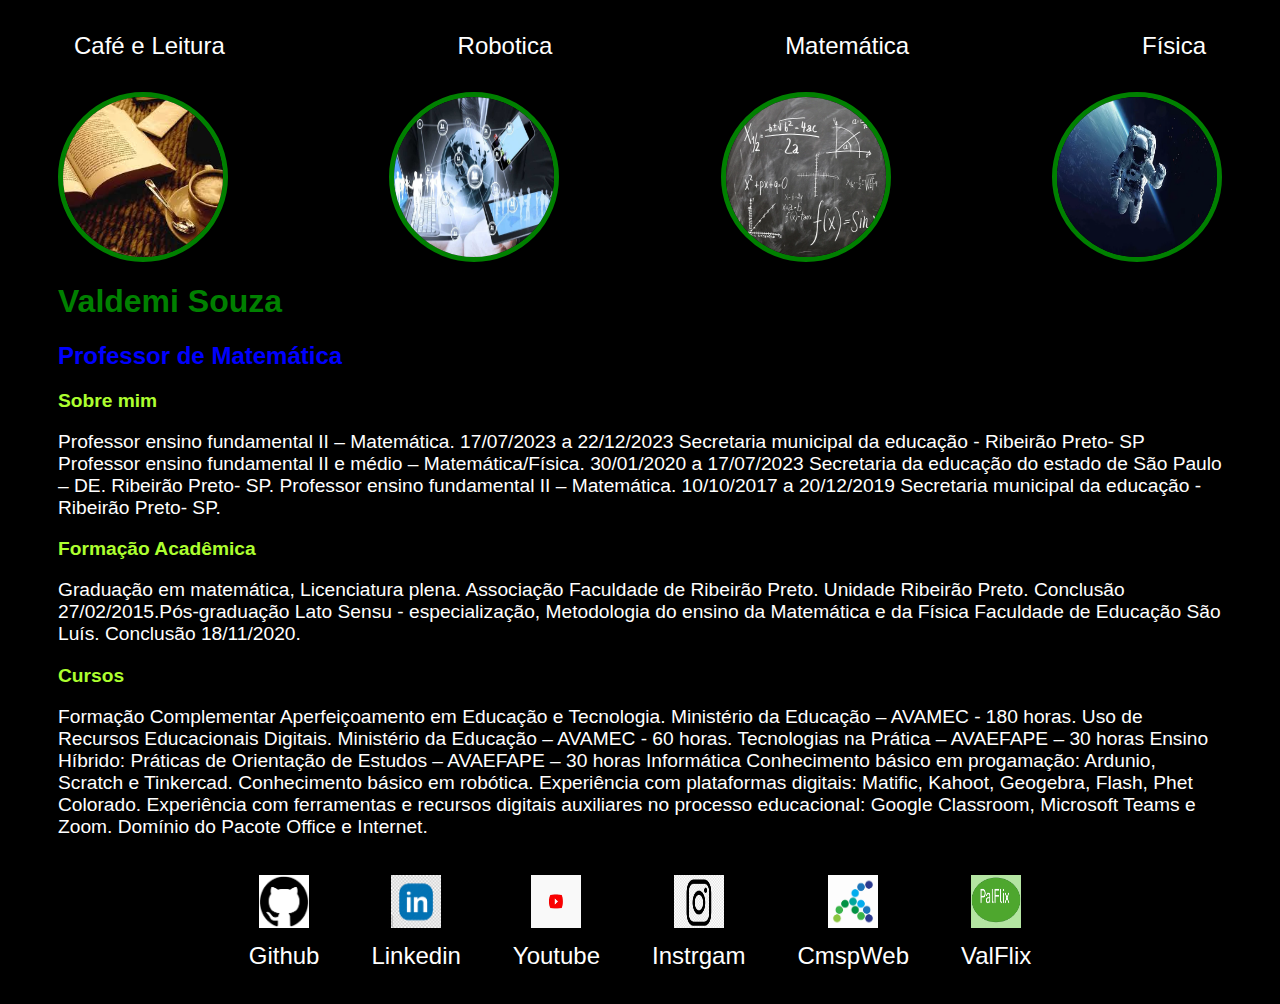
<file: PgVal-main/index.html>
<!DOCTYPE html>
<html lang="pt-br">
<head>
    <meta charset="UTF-8">
    <meta name="viewport" content="width=device-width, initial-scale=1.0">
    <title>Cafeteria e biblioteca</title>
    <link rel="stylesheet" href="stile.css">
</head>

<body>
    <div class="container">
        <nav>
            <ul>
                <li>
                    <a href="index.html">Café e Leitura</a>
                </li>
                <li>
                    <a href="robo.html">Robotica</a>
                </li>
                <li>
                    <a href="matc.html">Matemática</a>
                </li>
                <li>
                    <a href="fisi.html">Física</a>
                </li>
            </ul>
        </nav>
        <header>
            <div class="Center">
                <img src="./img/café01.png"img>
                <img src="./img/TeC.jpg"img>
                <img src="./img/mat.webp"img>
                <img src="./img/fisi.webp"img>
            </div>

           <h1>Valdemi Souza</h1>
           <h2>Professor de Matemática</h2>
        </header>
        <main>
            <section>
                <h3>Sobre mim</h3>
                <p>
                    
Professor ensino fundamental II – Matemática. 17/07/2023 a 22/12/2023
Secretaria municipal da educação - Ribeirão Preto- SP
Professor ensino fundamental II e médio – Matemática/Física. 30/01/2020 a 17/07/2023
Secretaria da educação do estado de São Paulo – DE. Ribeirão Preto- SP.
Professor ensino fundamental II – Matemática. 10/10/2017 a 20/12/2019
Secretaria municipal da educação - Ribeirão Preto- SP.
			

                </p>
                <h3>Formação Acadêmica</h3>
                <p>
                    
                    Graduação em matemática, Licenciatura plena.
                    Associação Faculdade de Ribeirão Preto. Unidade Ribeirão Preto. Conclusão 27/02/2015.Pós-graduação Lato Sensu - especialização, Metodologia do ensino da Matemática e da Física
                    Faculdade de Educação São Luís. Conclusão 18/11/2020.
                    
                    
                    
                </p>
                <h3>Cursos</h3>
                <p>
                    Formação Complementar

                    Aperfeiçoamento em Educação e Tecnologia. Ministério da Educação – AVAMEC - 180 horas.
                    Uso de Recursos Educacionais Digitais. Ministério da Educação – AVAMEC - 60 horas.
                    Tecnologias na Prática – AVAEFAPE – 30 horas 
                    Ensino Híbrido: Práticas de Orientação de Estudos – AVAEFAPE – 30 horas
                    
                    Informática
                     
                    Conhecimento básico em progamação: Ardunio, Scratch e Tinkercad.
                    Conhecimento básico em robótica.
                    Experiência com plataformas digitais: Matific, Kahoot, Geogebra, Flash, Phet Colorado.
                    Experiência com ferramentas e recursos digitais auxiliares no processo educacional: Google Classroom, Microsoft Teams e Zoom.
                    Domínio do Pacote Office e Internet.
                    
                    
                </p>
            </section>
        </main>
        <footer>
              <a href="https://github.com/LAV024" target="_blank" rel="noopener noreferrer">
            <img src="./img/github.png"img>
            <p>Github</p>
            <a href="https://www.linkedin.com/in/valdemi-souza-carvalho-11a71956/?trk=public-profile-join-page" target="_blank" rel="noopener noreferrer">
            <img src="./img/likedin.png"img>
            <p>Linkedin</p>
            <a href="https://www.youtube.com/@valdemisouzacarvalho9179" target="_blank" rel="noopener noreferrer">
            <img src="./img/yotuby.png"img>
            <p>Youtube</p>
            <a href="https://www.instagram.com/valdemi_001?utm_source=qr&igsh=ODloZWZjbXo4MDd2" target="_blank" rel="noopener noreferrer">
                <img src="./img/instrgam.png"img>
                <p>Instrgam</p>
               
                <a href="https://cmspweb.ip.tv/" target="_blank" rel="noopener noreferrer">
                    <img src="./img/cmsp.png"img>
                    <p>CmspWeb</p>
                    <a href="https://pal-flix.vercel.app/" target="_blank" rel="noopener noreferrer">
                        <img src="./img/PalFlix.png"img>
                        <p>ValFlix</p>
        </footer>

    </div>
  
</body>
</html>
</file>
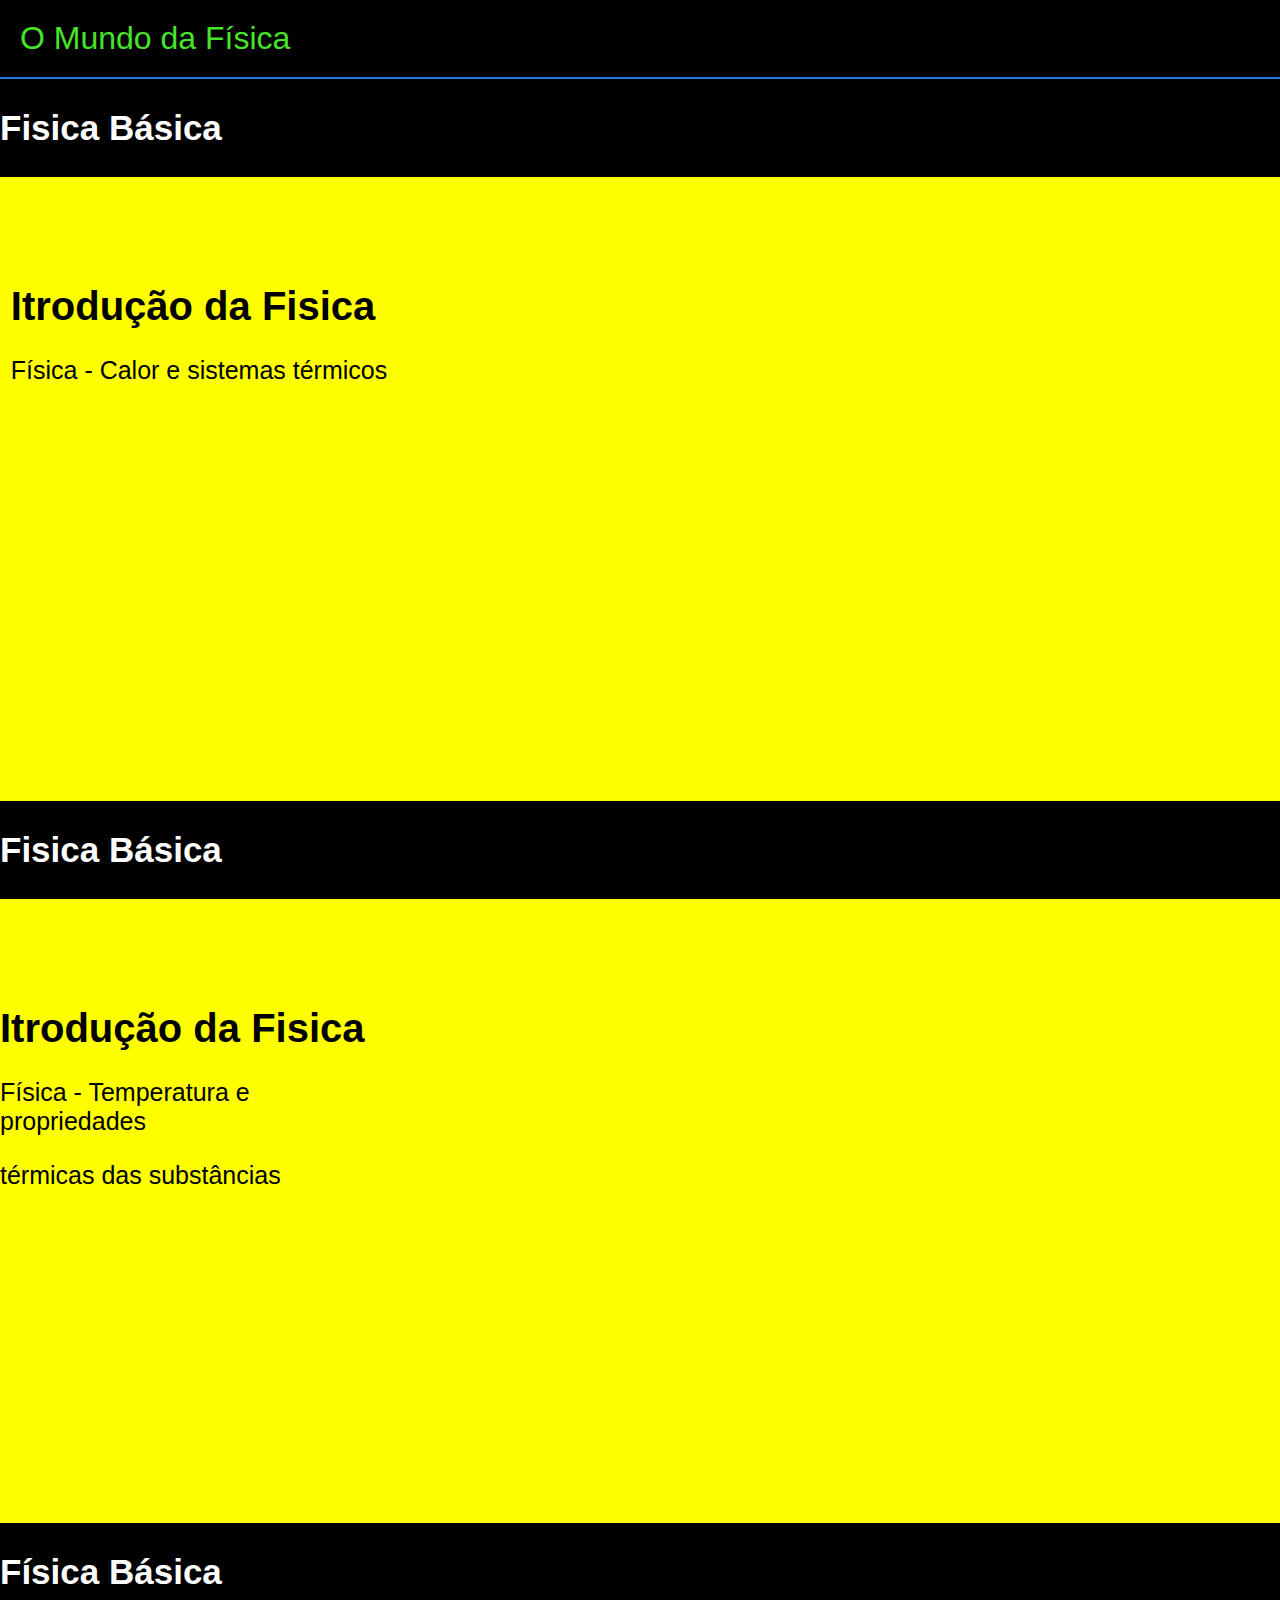
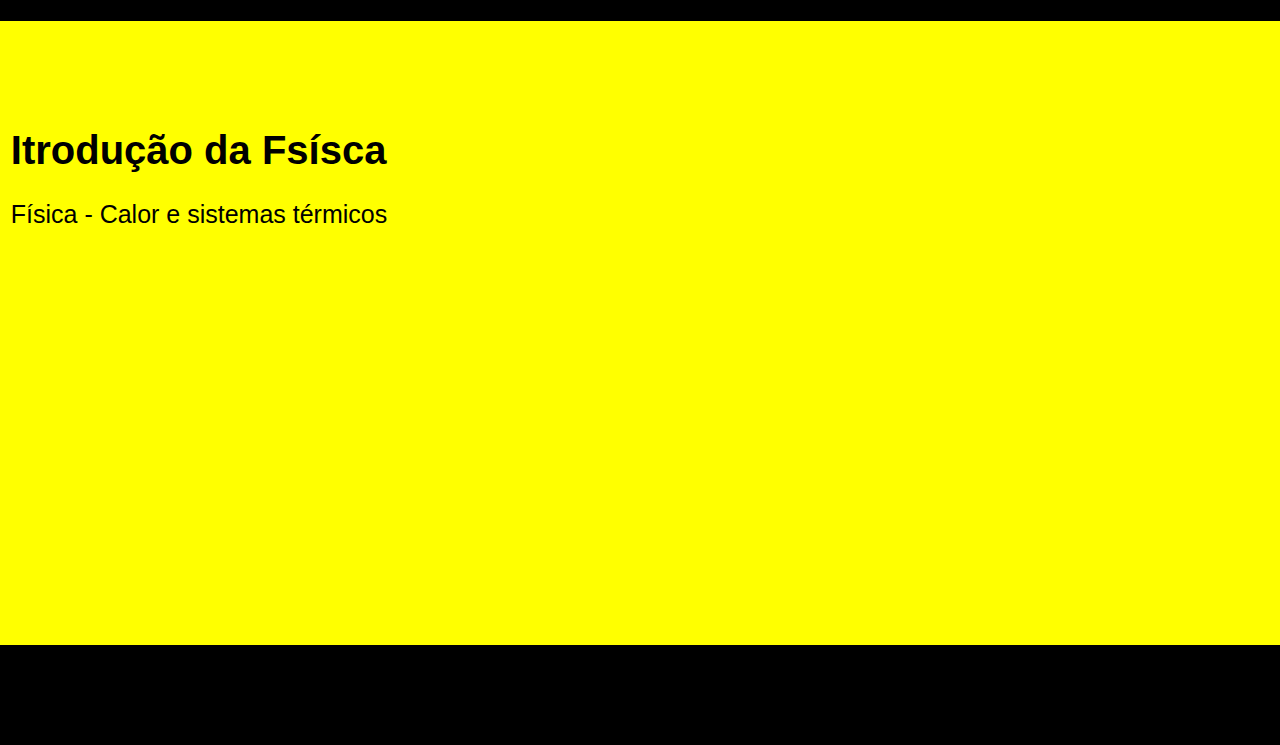
<file: PgVal-main/fisi.html>
<!DOCTYPE html>
<html lang="en">
<head>
    <meta charset="UTF-8">
    <meta name="viewport" content="width=device-width, initial-scale=1.0">
    <title>Física</title>
    <link rel="stylesheet" href="fisi.css">
</head>
<body></body>
    <header>O Mundo da Física</header>
    <h2>Fisica Básica</h2>

    <section class="chamada">
        <div class="chamada-texto">
            <h1>Itrodução da Fisica</h1>
            <p>Física - Calor e sistemas térmicos</p>
        </div>

        <div>
            <iframe width="818" height="460" src="https://www.youtube.com/embed/G3bqmWdGyz0?si=Do85d2vd0R7bDI1A" title="YouTube video player" frameborder="0" allow="accelerometer; autoplay; clipboard-write; encrypted-media; gyroscope; picture-in-picture; web-share" referrerpolicy="strict-origin-when-cross-origin" allowfullscreen></iframe>
        </div>
        
    </section>

</body>
     <h2>Fisica Básica</h2>

    <section class="chamada">
        <div class="chamada-texto">
            <h1>Itrodução da Fisica</h1>
            <p> Física - Temperatura e propriedades</p>
            <p>térmicas das substâncias</p>
        </div>

        <div>
            <iframe width="818" height="460" src="https://www.youtube.com/embed/listEBI3uU8?si=TdN-ONN6ZGZicbT2" title="YouTube video player" frameborder="0" allow="accelerometer; autoplay; clipboard-write; encrypted-media; gyroscope; picture-in-picture; web-share" referrerpolicy="strict-origin-when-cross-origin" allowfullscreen></iframe>
        </div>
        
    </section>

</body>
</body>
<h2>Física Básica</h2>

<section class="chamada">
   <div class="chamada-texto">
       <h1>Itrodução da Fsísca</h1>
       <p>Física - Calor e sistemas térmicos</p>
   </div>

   <div>
    <iframe width="818" height="460" src="https://www.youtube.com/embed/G3bqmWdGyz0?si=d4TTL-V_xaPr6RQ-" title="YouTube video player" frameborder="0" allow="accelerometer; autoplay; clipboard-write; encrypted-media; gyroscope; picture-in-picture; web-share" referrerpolicy="strict-origin-when-cross-origin" allowfullscreen></iframe>
   </div>
   
</section>

</body>

</html>
</file>
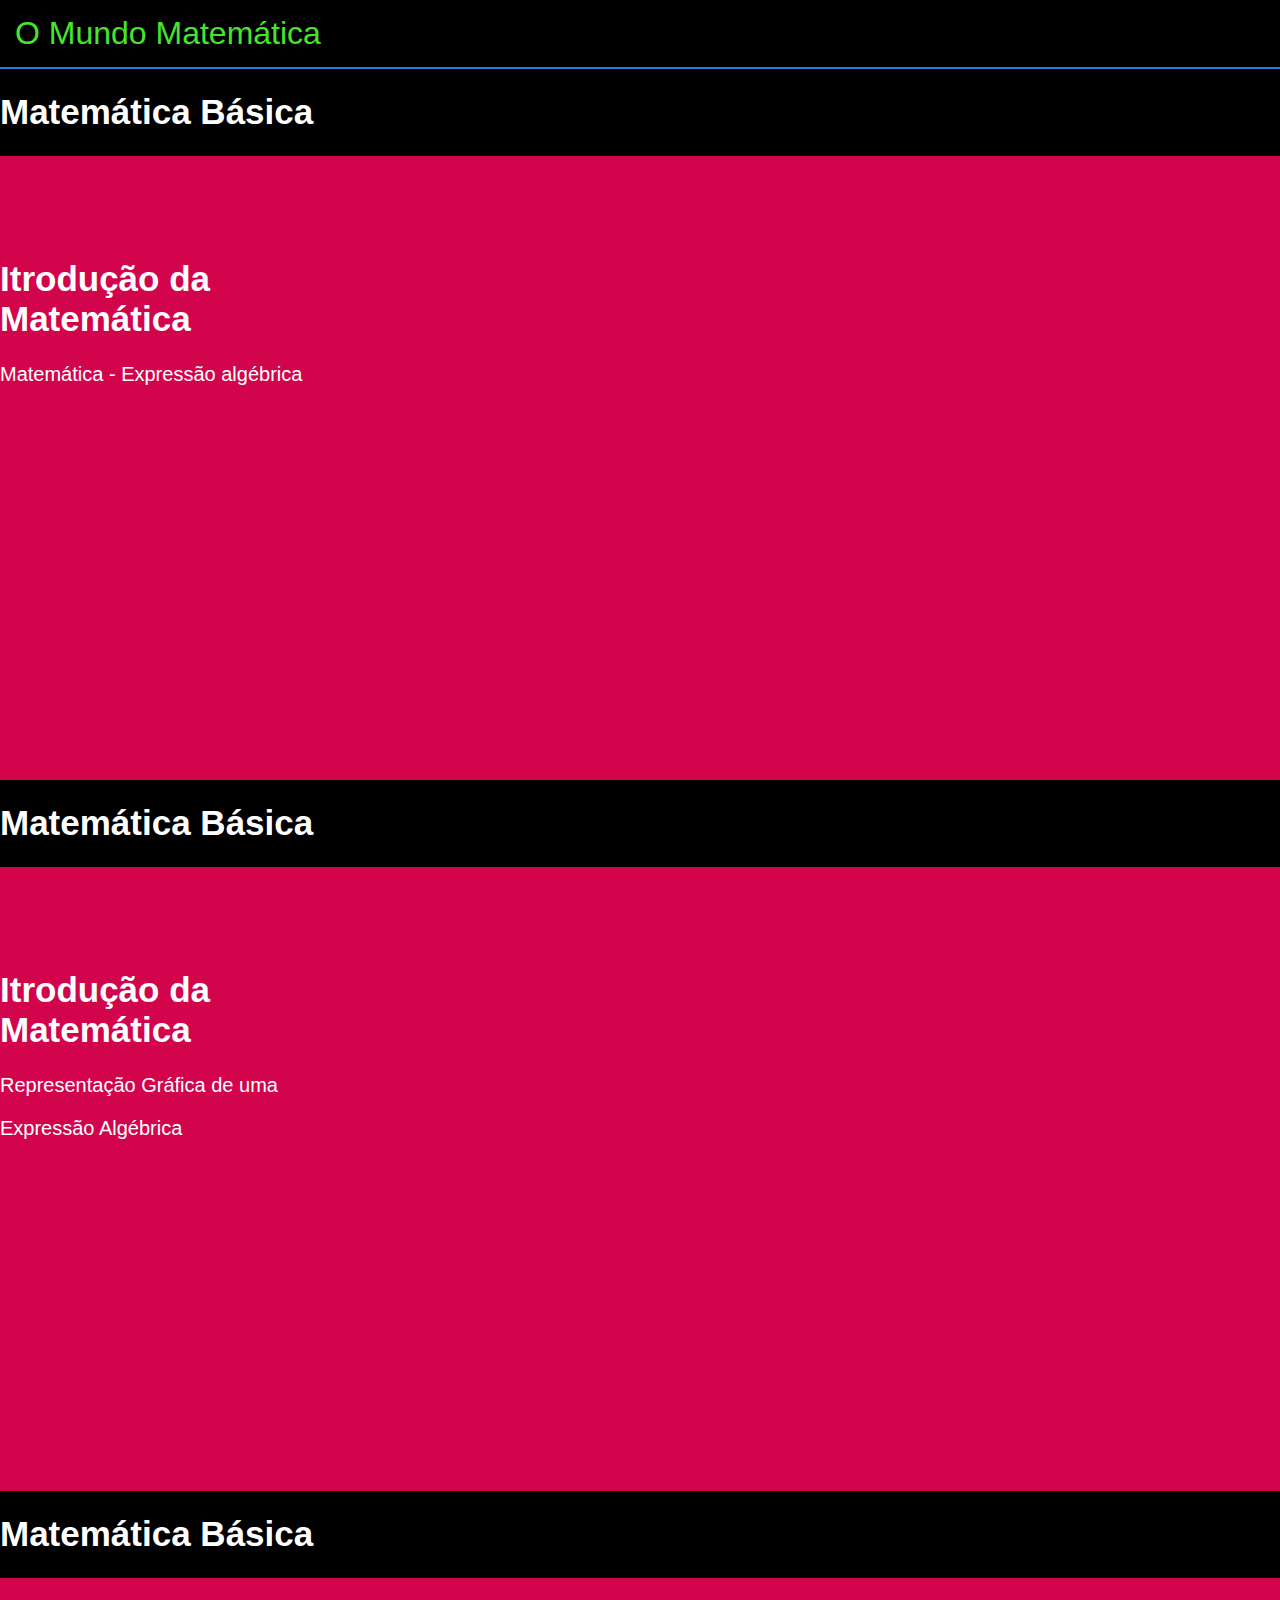
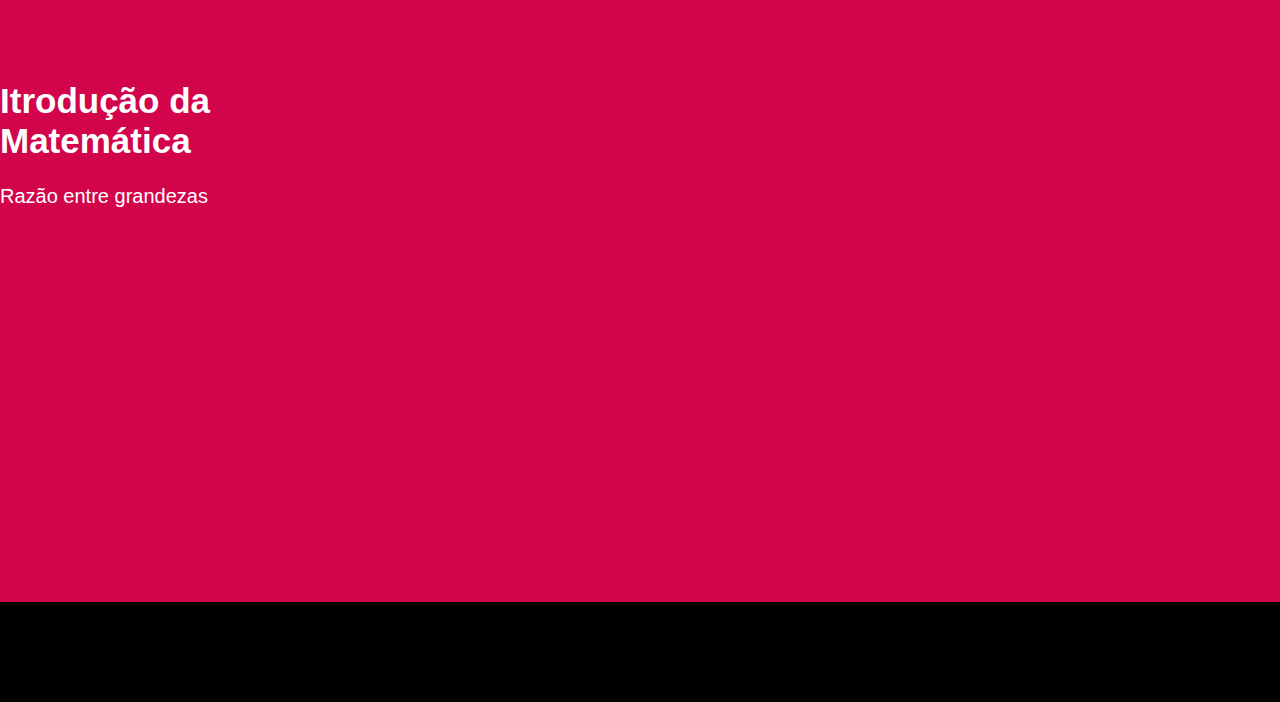
<file: PgVal-main/matc.html>
<!DOCTYPE html>
<html lang="en">
<head>
    <meta charset="UTF-8">
    <meta name="viewport" content="width=device-width, initial-scale=1.0">
    <title>Matemática</title>
    <link rel="stylesheet" href="matc.css">
</head>
<body></body>
    <header>O Mundo Matemática</header>
    <h1>Matemática Básica</h1>

    <section class="chamada">
        <div class="chamada-texto">
            <h1>Itrodução da Matemática</h1>
            <p>Matemática - Expressão algébrica</p>
        </div>

        <div>
            <iframe width="818" height="460" src="https://www.youtube.com/embed/g01NTpPCfu4?si=pD2rEHaR0inM80nj" title="YouTube video player" frameborder="0" allow="accelerometer; autoplay; clipboard-write; encrypted-media; gyroscope; picture-in-picture; web-share" referrerpolicy="strict-origin-when-cross-origin" allowfullscreen></iframe>
        </div>
        
    </section>

</body>
     <h1>Matemática Básica</h1>

    <section class="chamada">
        <div class="chamada-texto">
            <h1>Itrodução da Matemática</h1>
            <p> Representação Gráfica de uma </p>
            <p>Expressão Algébrica</p>
        </div>

        <div>
            <iframe width="818" height="460" src="https://www.youtube.com/embed/fbPPs8IVd8g?si=CqaD6HvdvicPP2v7" title="YouTube video player" frameborder="0" allow="accelerometer; autoplay; clipboard-write; encrypted-media; gyroscope; picture-in-picture; web-share" referrerpolicy="strict-origin-when-cross-origin" allowfullscreen></iframe>
        </div>
        
    </section>

</body>
</body>
<h1>Matemática Básica</h1>

<section class="chamada">
   <div class="chamada-texto">
       <h1>Itrodução da Matemática</h1>
       <p>Razão entre grandezas</p>
   </div>

   <div>
    <iframe width="818" height="460" src="https://www.youtube.com/embed/QhA6YE4fiP8?si=9GWFfkpcsyqY_hpS" title="YouTube video player" frameborder="0" allow="accelerometer; autoplay; clipboard-write; encrypted-media; gyroscope; picture-in-picture; web-share" referrerpolicy="strict-origin-when-cross-origin" allowfullscreen></iframe>
   </div>
   
</section>

</body>

</html>
</file>
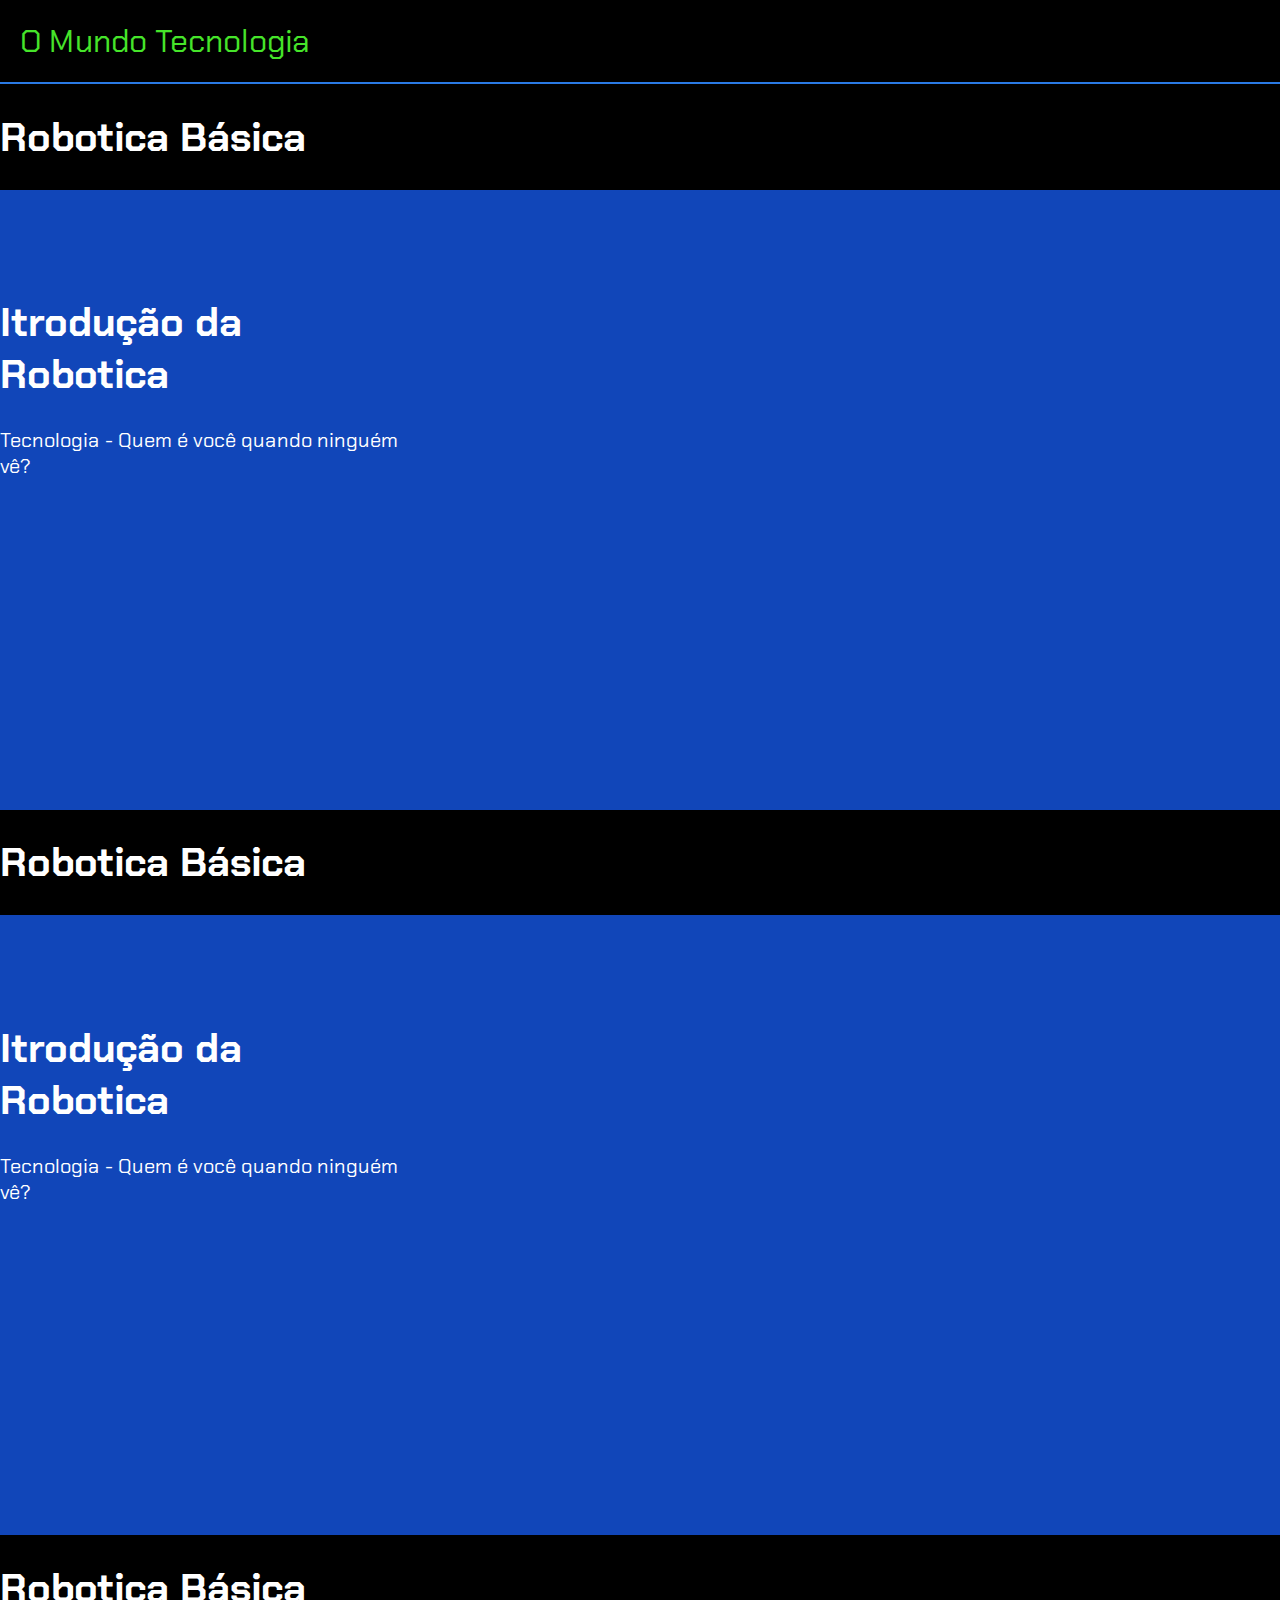
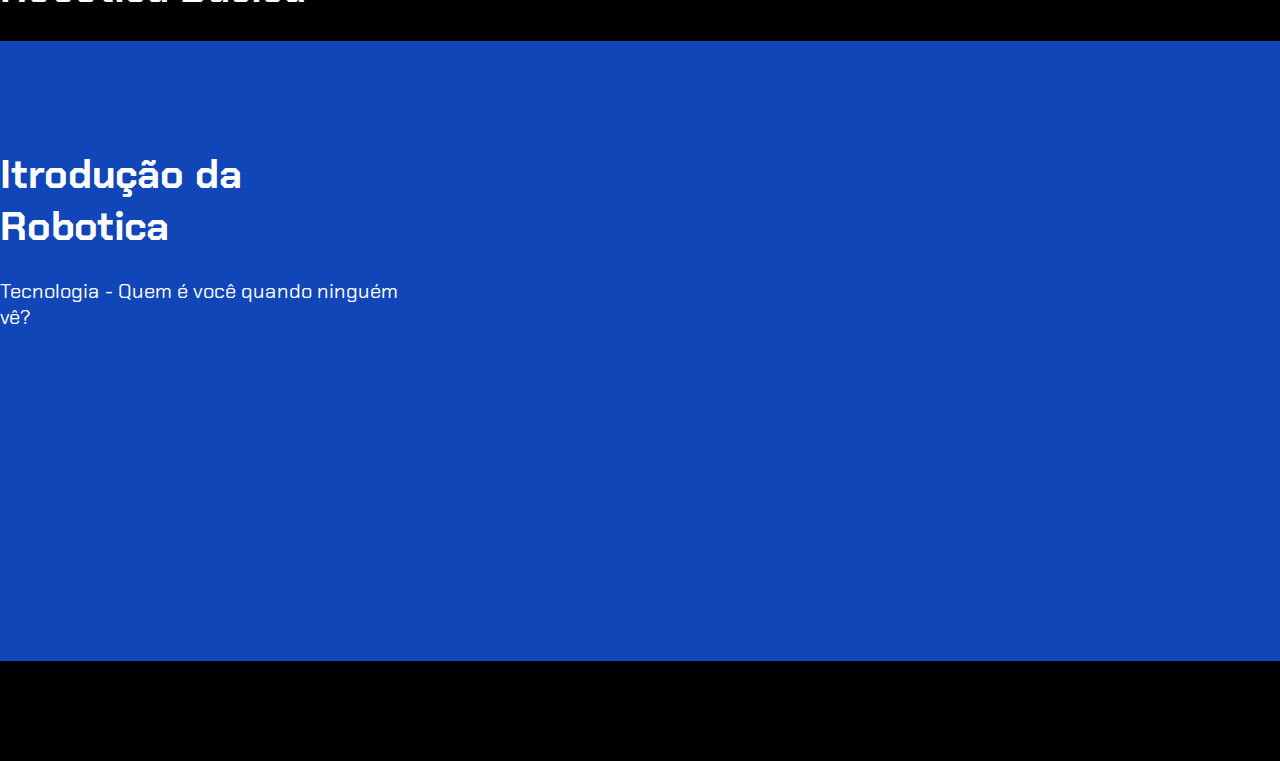
<file: PgVal-main/robo.html>
<html lang="pt-BR"></html>

<head>
    <link rel="stylesheet" href="robo.css">
    <link rel="preconnect" href="https://fonts.googleapis.com">
    <link rel="preconnect" href="https://fonts.gstatic.com" crossorigin>
    <link
        href="https://fonts.googleapis.com/css2?family=Chakra+Petch:ital,wght@0,300;0,400;0,500;0,600;0,700;1,300;1,400;1,500;1,600;1,700&display=swap"
        rel="stylesheet">
    <title>Robotica</title>
</head>

<body>
    <header>O Mundo Tecnologia</header>
    <h1>Robotica Básica</h1>

    <section class="chamada">
        <div class="chamada-texto">
            <h1>Itrodução da Robotica</h1>
            <p>Tecnologia - Quem é você quando ninguém vê?</p>
        </div>

        <div>
            <iframe width="818" height="460" src="https://www.youtube.com/embed/QxuHasVBHCA?si=-fi6zqjCh79181Cl" title="YouTube video player" frameborder="0" allow="accelerometer; autoplay; clipboard-write; encrypted-media; gyroscope; picture-in-picture; web-share" referrerpolicy="strict-origin-when-cross-origin" allowfullscreen></iframe>
        </div>
        
    </section>

</body>
     <h1>Robotica Básica</h1>

    <section class="chamada">
        <div class="chamada-texto">
            <h1>Itrodução da Robotica</h1>
            <p>Tecnologia - Quem é você quando ninguém vê?</p>
        </div>

        <div>
            <iframe width="818" height="460" src="https://www.youtube.com/embed/QxuHasVBHCA?si=-fi6zqjCh79181Cl" title="YouTube video player" frameborder="0" allow="accelerometer; autoplay; clipboard-write; encrypted-media; gyroscope; picture-in-picture; web-share" referrerpolicy="strict-origin-when-cross-origin" allowfullscreen></iframe>
        </div>
        
    </section>

</body>
</body>
<h1>Robotica Básica</h1>

<section class="chamada">
   <div class="chamada-texto">
       <h1>Itrodução da Robotica</h1>
       <p>Tecnologia - Quem é você quando ninguém vê?</p>
   </div>

   <div>
       <iframe width="818" height="460" src="https://www.youtube.com/embed/QxuHasVBHCA?si=-fi6zqjCh79181Cl" title="YouTube video player" frameborder="0" allow="accelerometer; autoplay; clipboard-write; encrypted-media; gyroscope; picture-in-picture; web-share" referrerpolicy="strict-origin-when-cross-origin" allowfullscreen></iframe>
   </div>
   
</section>

</body>

</html>
</file>
<file: PgVal-main/stile.css>
body{
    color: wheat;
    background-color: black;
    font-family: Arial, Helvetica, sans-serif;
}

ul{
    display: flex;
    justify-content: space-between;
    list-style-type: none;
    align-items: center;
    padding: 16px;
}
a{
    color: white;
    text-decoration: none;
    font-size: 1.5rem;
}
header img{
    width: 160px;
    height: 160px;
    border-radius: 50%;
    border: 5px solid green;
}
.Center{
    text-align:center;
    display: flex;
    justify-content: space-between;
    

    
}
h1{
    color: green;
}
h2{
    color: blue;
}
footer img{
    width: 50px;
    height: 40pt;
}
footer{
    display: flex;
    justify-content: center;

}
footer a{
    margin: 18px;
    text-align: center;
    font-weight: 100;
}
footer p{
    margin: 8px;
}
.container{
padding: 0px 50px;
}
nav a:hover{
    color: red
}

footer a:hover{
    color: green;

}
section h3{
    font-size: 1.2rem;
    color: greenyellow
}
section p{
    font-size: 1.2rem;
    color: white;
}
</file>
<file: PgVal-main/fisi.css>
body {
    color: white;
    background: black;
    margin: 0px;
    font-family: "Chakra Petch", sans-serif;
    margin-bottom: 100px;
}

header {
    border-bottom: solid 2px rgb(42, 122, 228);
    padding: 20px;
    font-size: 32px;
    color: rgb(70, 228, 42);
}

.chamada {
    background: yellow;
    padding-bottom: 80px;
    padding-top: 80px;
    display: flex;
    justify-content: center;
}


.chamada-texto {
    margin-right: 5%;
}

h1 {
    font-size: 40px;
    color: black;
}

p {
    font-size: 25px;
    color: black;
}
h2{
    font-size: 35px;
    
}
</file>
<file: PgVal-main/matc.css>
body {
    color: white;
    background: black;
    margin: 0px;
    font-family: "Chakra Petch", sans-serif;
    margin-bottom: 100px;
}

header {
    border-bottom: solid 2px rgb(42, 122, 228);
    padding: 15px;
    font-size: 32px;
    color: rgb(70, 228, 42);
}

.chamada {
    background: rgb(210, 4, 76);
    padding-bottom: 80px;
    padding-top: 80px;
    display: flex;
    justify-content: center;
}


.chamada-texto {
    margin-right: 5%;
}

h1 {
    font-size: 35px;
}

p {
    font-size: 20px;
}
</file>
<file: PgVal-main/robo.css>
body {
    color: white;
    background: black;
    margin: 0px;
    font-family: "Chakra Petch", sans-serif;
    margin-bottom: 100px;
}

header {
    border-bottom: solid 2px rgb(42, 122, 228);
    padding: 20px;
    font-size: 32px;
    color: rgb(70, 228, 42);
}

.chamada {
    background: rgb(17, 70, 185);
    padding-bottom: 80px;
    padding-top: 80px;
    display: flex;
    justify-content: center;
}


.chamada-texto {
    margin-right: 5%;
}

h1 {
    font-size: 40px;
}

p {
    font-size: 20px;
}
</file>
